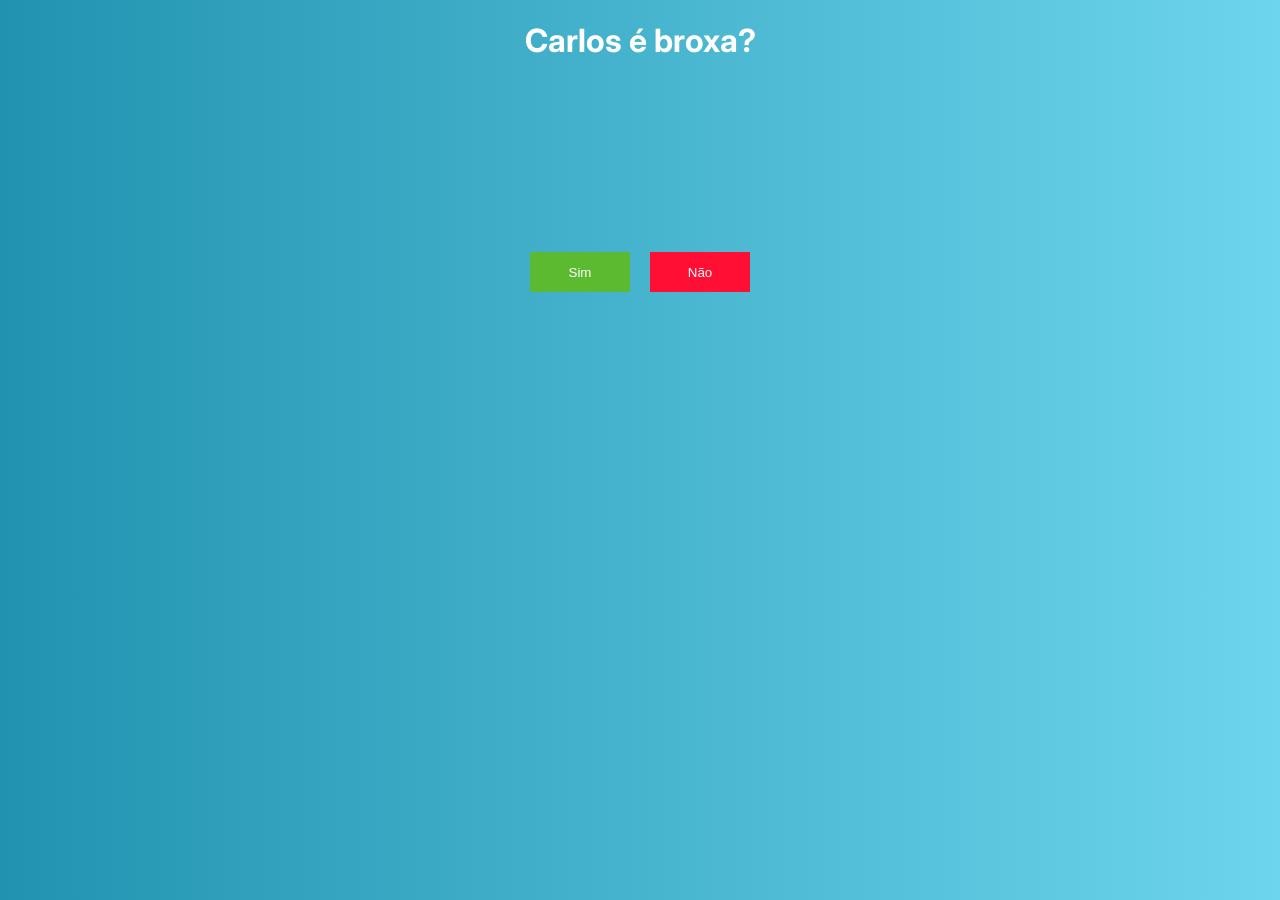
<file: index.html>
<!DOCTYPE html>
<html lang="pt-br">
<head>
  <meta charset="UTF-8">
  <meta http-equiv="X-UA-Compatible" content="IE=edge">
  <meta name="viewport" content="width=device-width, initial-scale=1.0">
  <link rel="preconnect" href="https://fonts.googleapis.com">
  <link rel="preconnect" href="https://fonts.gstatic.com" crossorigin>
  <link href="https://fonts.googleapis.com/css2?family=Inter:wght@400;600&display=swap" rel="stylesheet">

  <link rel="stylesheet" href="./styles.css">
  <title>Testando random</title>
</head>
<body is="body">
  <div class="overlay" id="overlay-active"></div>
  <h1 id="name">Carlos é broxa?</h1>
  <section class="container">
    <img src="./Carlos.jpg" alt="" id="img">
    <article class="box" id="box">
      <button id="fixo">
        Sim
      </button>
      <button id="movel">
        Não
      </button>
    </article>
  </section>
  <script src="./script.js"></script>
</body>
</html>
</file>
<file: styles.css>
.container{
  max-width: 1300px;
  margin: 0 auto;
  
}
body{
  background: linear-gradient(to right, #2193b0, #6dd5ed);
  font-family: 'Inter', sans-serif;
}
h1{
  color: #fff;
  text-align: center;
  margin-bottom: 0;
}
.box{
  width: 1200px;
  margin: 0 auto;
  height: 530px;
  position: relative;
}
.box button{
  position: absolute;
  height: 40px;
  width: 100px;
  top: 40%;
  left: 45%;
  cursor: pointer;
  border: none;
  transform: translate(-50%, -50%);
  color: #fff;
  background: #5cba31;
}
img{
  position: absolute;
  top: 0%;
  left: 50%;
  transform: translate(-50%, -50%);
  z-index: 9999;
  opacity: 0;
  height: 0;
}
.active{
  top: 50%;
  height: 100%;
  opacity: 1;
  transition: all 420ms ease-in;
}
.box #movel{
  left: 55%;
  background: #ff0f33;
}
.overlay{
  position: absolute;
  top: 50%;
  left: 50%;
  transform: translate(-50%, -50%);
  z-index: 999;
  width: 0;
  height: 100%;
  background: #000;
  opacity: 0.5;
}
.overlay-active{
  width: 100%;
}
.grande#fixo{
  width: 300px;
  height: 300px;
  left: 50%;
}
</file>
